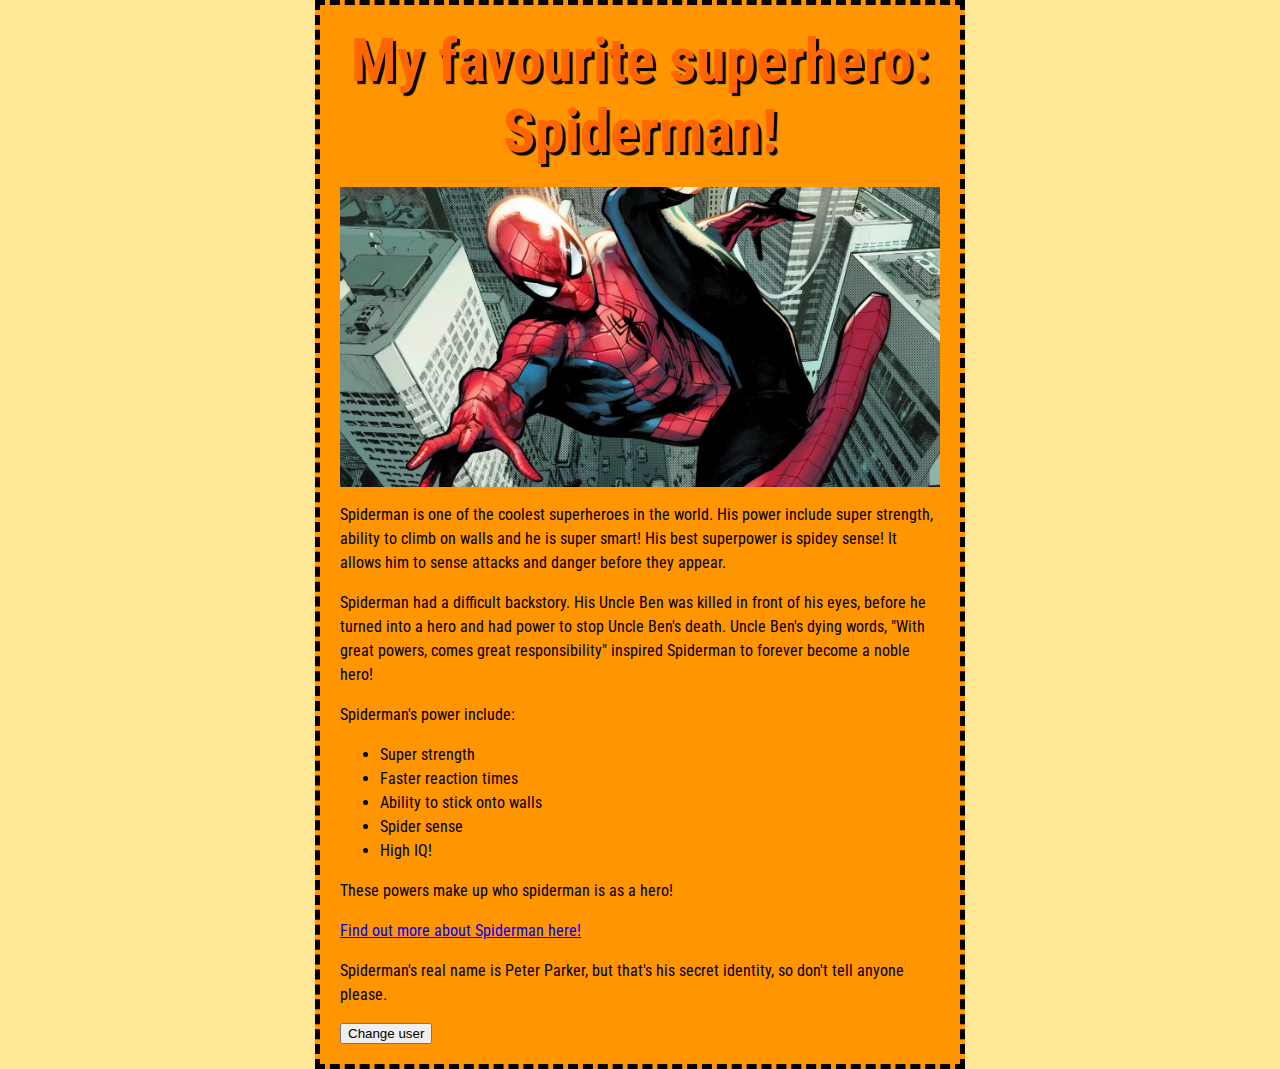
<file: index.html>
<!doctype html>
<html lang="en-US">
  <head>
    <meta charset="utf-8" />
    <meta name="viewport" content="width=device-width" />
    <link
      href="https://fonts.googleapis.com/css2?family=Roboto+Condensed:ital,wght@0,100..900;1,100..900&display=swap"
      rel="stylesheet"
    />
    <link href="styles/styles.css" rel="stylesheet" />
    <title>My test page</title>
  </head>
  <body>
    <!-- This is how you add comments -->
    <h1 id="my-id">My favourite superhero: Spiderman!</h1>
    <img
      src="images/Spiderman-photo-1.avif"
      alt="Webslinging spiderman with New York City behind him."
    />
    <p class="dismissed">
      Spiderman is one of the coolest superheroes in the world. His power
      include super strength, ability to climb on walls and he is super smart!
      His best superpower is spidey sense! It allows him to sense attacks and
      danger before they appear.
    </p>
    <p class="is-starting">
      Spiderman had a difficult backstory. His Uncle Ben was killed in front of
      his eyes, before he turned into a hero and had power to stop Uncle Ben's
      death. Uncle Ben's dying words, "With great powers, comes great
      responsibility" inspired Spiderman to forever become a noble hero!
    </p>
    <p class="dismissed">Spiderman's power include:</p>
    <ul>
      <li>Super strength</li>
      <li>Faster reaction times</li>
      <li>Ability to stick onto walls</li>
      <li>Spider sense</li>
      <li>High IQ!</li>
    </ul>
    <p class="is-starting">These powers make up who spiderman is as a hero!</p>
    <a
      href="https://www.marvel.com/characters/spider-man-peter-parker/in-comics/profile"
      >Find out more about Spiderman here!</a
    >
    <p>
      Spiderman's real name is Peter Parker, but that's his secret identity, so
      don't tell anyone please.
    </p>
    <button>Change user</button>
    <script src="scripts/main.js"></script>
  </body>
</html>
</file>
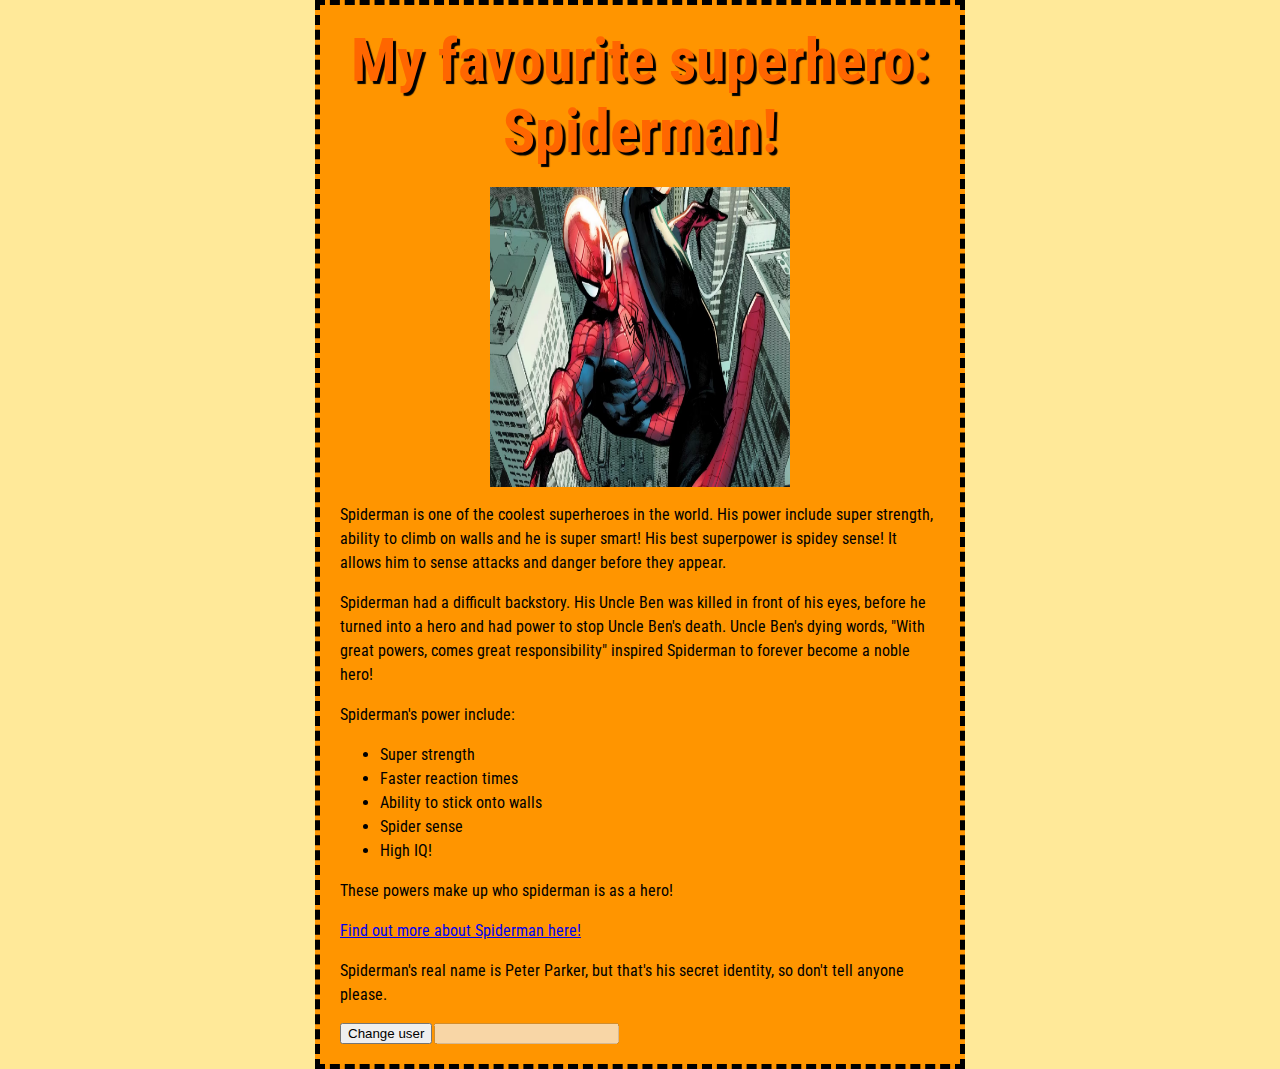
<file: Learning HTML/My-First-Website/index.html>
<!doctype html>
<html lang="en-US">
  <head>
    <meta charset="utf-8" />
    <meta name="viewport" content="width=device-width" />
    <link
      href="https://fonts.googleapis.com/css2?family=Roboto+Condensed:ital,wght@0,100..900;1,100..900&display=swap"
      rel="stylesheet"
    />
    <link href="styles/styles.css" rel="stylesheet" />
    <title>My test page</title>
  </head>
  <body>
    <!-- This is how you add comments -->
    <h1 id="my-id">My favourite superhero: Spiderman!</h1>
    <img
      width="300px"
      height="300px"
      src="images/Spiderman-photo-1.avif"
      alt="Webslinging spiderman with New York City behind him."
    />
    <p class="dismissed">
      Spiderman is one of the coolest superheroes in the world. His power
      include super strength, ability to climb on walls and he is super smart!
      His best superpower is spidey sense! It allows him to sense attacks and
      danger before they appear.
    </p>
    <p class="is-starting">
      Spiderman had a difficult backstory. His Uncle Ben was killed in front of
      his eyes, before he turned into a hero and had power to stop Uncle Ben's
      death. Uncle Ben's dying words, "With great powers, comes great
      responsibility" inspired Spiderman to forever become a noble hero!
    </p>
    <p class="dismissed">Spiderman's power include:</p>
    <ul>
      <li>Super strength</li>
      <li>Faster reaction times</li>
      <li>Ability to stick onto walls</li>
      <li>Spider sense</li>
      <li>High IQ!</li>
    </ul>
    <p class="is-starting">These powers make up who spiderman is as a hero!</p>
    <a
      title="Marvel's &apos;Spiderman&apos; page"
      href="https://www.marvel.com/characters/spider-man-peter-parker/in-comics/profile"
      >Find out more about Spiderman here!</a
    >
    <p>
      Spiderman's real name is Peter Parker, but that's his secret identity, so
      don't tell anyone please.
    </p>
    <button>Change user</button>
    <input type="number" disabled="false" />
    <script src="scripts/main.js"></script>
  </body>
</html>
</file>
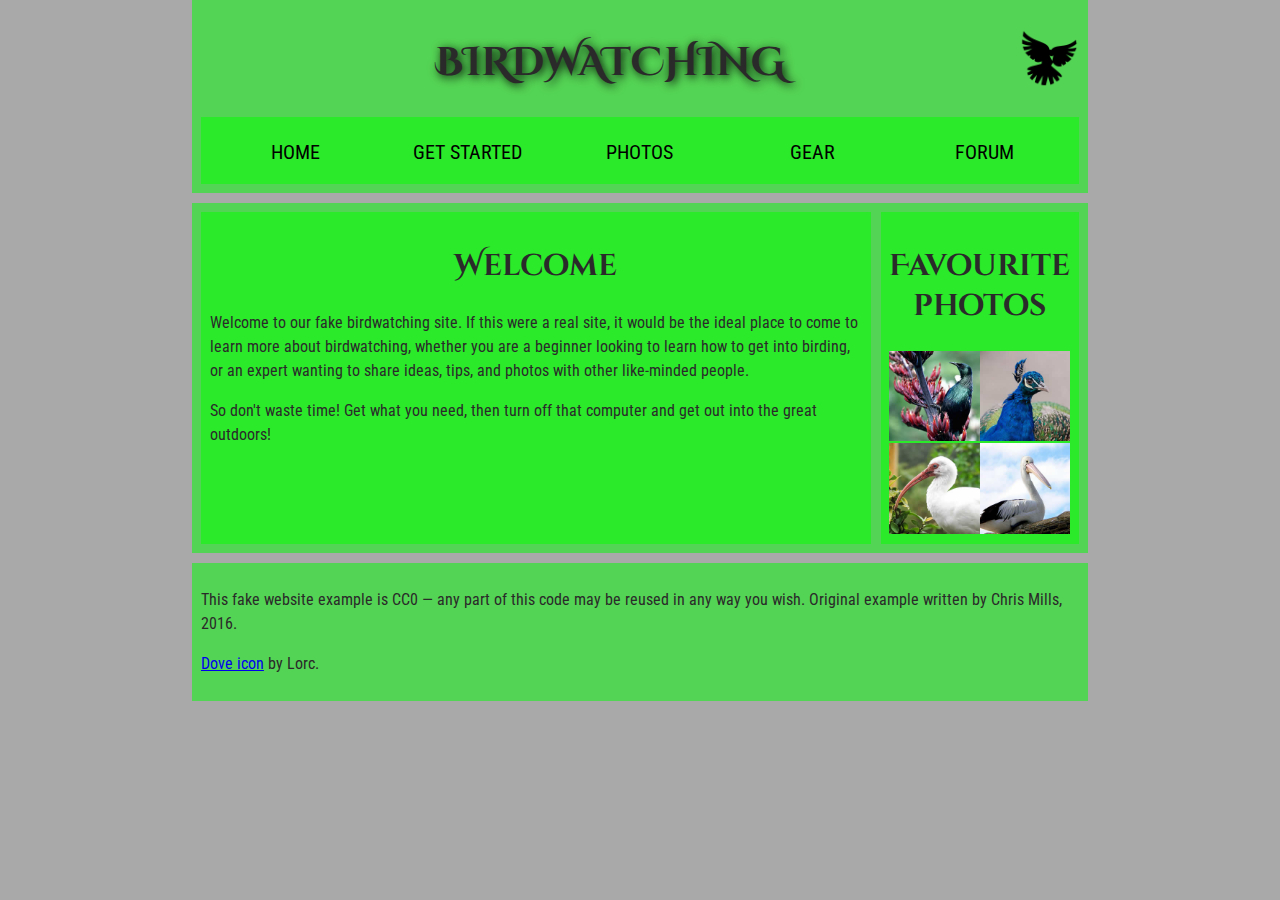
<file: Learning HTML/HTML-Core-Module-Websites/bird-watching/index.html>
<!doctype html>
<html lang="en">
  <head>
    <meta charset="utf-8" />
    <title>Birdwatching</title>
    <link
      href="https://fonts.googleapis.com/css?family=Roboto+Condensed:300%7CCinzel+Decorative:700"
      rel="stylesheet"
    />
    <link rel="stylesheet" href="style.css" />
    <!--[if lt IE 9]>
      <script src="https://cdnjs.cloudflare.com/ajax/libs/html5shiv/3.7.3/html5shiv.js"></script>
    <![endif]-->
  </head>

  <body>
    <header>
      <h1>Birdwatching</h1>
      <img src="dove.png" alt="a simple dove logo" />

      <nav>
        <ul>
          <li><span>Home</span></li>
          <li><a href="#">Get started</a></li>
          <li><a href="#">Photos</a></li>
          <li><a href="#">Gear</a></li>
          <li><a href="#">Forum</a></li>
        </ul>
      </nav>
    </header>

    <main>
      <article>
        <h2>Welcome</h2>
        <p>
          Welcome to our fake birdwatching site. If this were a real site, it
          would be the ideal place to come to learn more about birdwatching,
          whether you are a beginner looking to learn how to get into birding,
          or an expert wanting to share ideas, tips, and photos with other
          like-minded people.
        </p>

        <p>
          So don't waste time! Get what you need, then turn off that computer
          and get out into the great outdoors!
        </p>
      </article>

      <aside>
        <h2>Favourite photos</h2>

        <a href="favorite-1.jpg"
          ><img
            src="favorite-1_th.jpg"
            alt="Small black bird, black claws, long black slender beak, links to larger version of the image"
        /></a>
        <a href="favorite-2.jpg"
          ><img
            src="favorite-2_th.jpg"
            alt="Top half of a pretty bird with bright blue plumage on neck, light colored beak, blue headdress, links to larger version of the image"
        /></a>
        <a href="favorite-3.jpg"
          ><img
            src="favorite-3_th.jpg"
            alt="Top half of a large bird with white plumage, very long curved narrow light colored break, links to larger version of the image"
        /></a>
        <a href="favorite-4.jpg"
          ><img
            src="favorite-4_th.jpg"
            alt="Large bird, mostly white plumage with black plumage on back and rear, long straight white beak, links to larger version of the image"
        /></a>
      </aside>
    </main>

    <footer>
      <p>
        This fake website example is CC0 — any part of this code may be reused
        in any way you wish. Original example written by Chris Mills, 2016.
      </p>

      <p>
        <a href="http://game-icons.net/lorc/originals/dove.html">Dove icon</a>
        by Lorc.
      </p>
    </footer>
  </body>
</html>
</file>
<file: styles/styles.css>
html {
  font-family: "Roboto Condensed", sans-serif;
  font-size: 10px;
  background-color: #ffe999;
}

h1 {
  font-size: 60px;
  text-align: center;
  margin: 0;
  padding: 0;
}

p,
a,
li {
  font-size: 16px;
  line-height: 1.5;
  letter-spacing: 0px;
}

body {
  background-color: #ff9500;
  width: 600px;
  margin: 0 auto;
  padding: 0px 20px 20px;
  border: dashed 5px black;
}

h1 {
  margin: 0;
  padding: 20px 0;
  color: #ff6600;
  text-shadow: 3px 3px 1px black;
}

img {
  display: block;
  margin: 0 auto;
  max-width: 100%;
}
</file>
<file: Learning HTML/My-First-Website/styles/styles.css>
html {
  font-family: "Roboto Condensed", sans-serif;
  font-size: 10px;
  background-color: #ffe999;
}

h1 {
  font-size: 60px;
  text-align: center;
  margin: 0;
  padding: 0;
}

p,
a,
li {
  font-size: 16px;
  line-height: 1.5;
  letter-spacing: 0px;
}

body {
  background-color: #ff9500;
  width: 600px;
  margin: 0 auto;
  padding: 0px 20px 20px;
  border: dashed 5px black;
}

h1 {
  margin: 0;
  padding: 20px 0;
  color: #ff6600;
  text-shadow: 3px 3px 1px black;
}

img {
  display: block;
  margin: 0 auto;
  max-width: 100%;
}

/* This is how you add comments */
</file>
<file: Learning HTML/HTML-Core-Module-Websites/bird-watching/style.css>
/* || General setup */

html, body {
  margin: 0;
  padding: 0;
}

html {
  font-size: 10px;
  background-color: #a9a9a9;
}

body {
  width: 70%;
  min-width: 800px;
  margin: 0 auto;
}

/* || typography */

h1, h2, h3 {
  font-family: 'Cinzel Decorative', cursive;
  color: #2a2a2a;
}

p, input, li {
  font-family: 'Roboto Condensed', sans-serif;
  color: #2a2a2a;
}

h1 {
  font-size: 4rem;
  text-align: center;
  text-shadow: 2px 2px 10px black;
}

h2 {
  font-size: 3rem;
  text-align: center;
}

h3 {
  font-size: 2.2rem;
}

p, li {
  font-size: 1.6rem;
  line-height: 1.5;
}

/* || header layout */

header {
  margin-bottom: 10px;
  display: flex;
  flex-flow: row wrap;
}

body > * {
  background-color: red;
  padding: 1%;
}

main, header, nav, article, aside, footer, section {
  background-color: rgba(0,255,0,0.5);
  padding: 1%;
}

h1 {
  flex: 5;
  text-transform: uppercase;
}

header img {
  display: block;
  height: 60px;
  padding-top: 20.15px;
}

nav {
  height: 50px;
  flex: 100%;
  display: flex;
}

nav ul {
  padding: 0;
  list-style-type: none;
  flex: 2;
  display: flex;
}

nav li {
  display: inline;
  text-align: center;
  flex: 1;
}

nav a, nav span {
  display: inline-block;
  font-size: 2rem;
  height: 3rem;
  line-height: 1.7;
  text-transform: uppercase;
  text-decoration: none;
  color: black;

}

/* || main layout */

main {
  display: flex;
}

article, section {
  flex: 4;
}

aside {
  flex: 1;
  margin-left: 10px;
  padding: 1%;
}

aside a {
  display: block;
  float: left;
  width: 50%;
}

aside img {
  max-width: 100%;
}

footer {
  margin-top: 10px;
}
</file>
